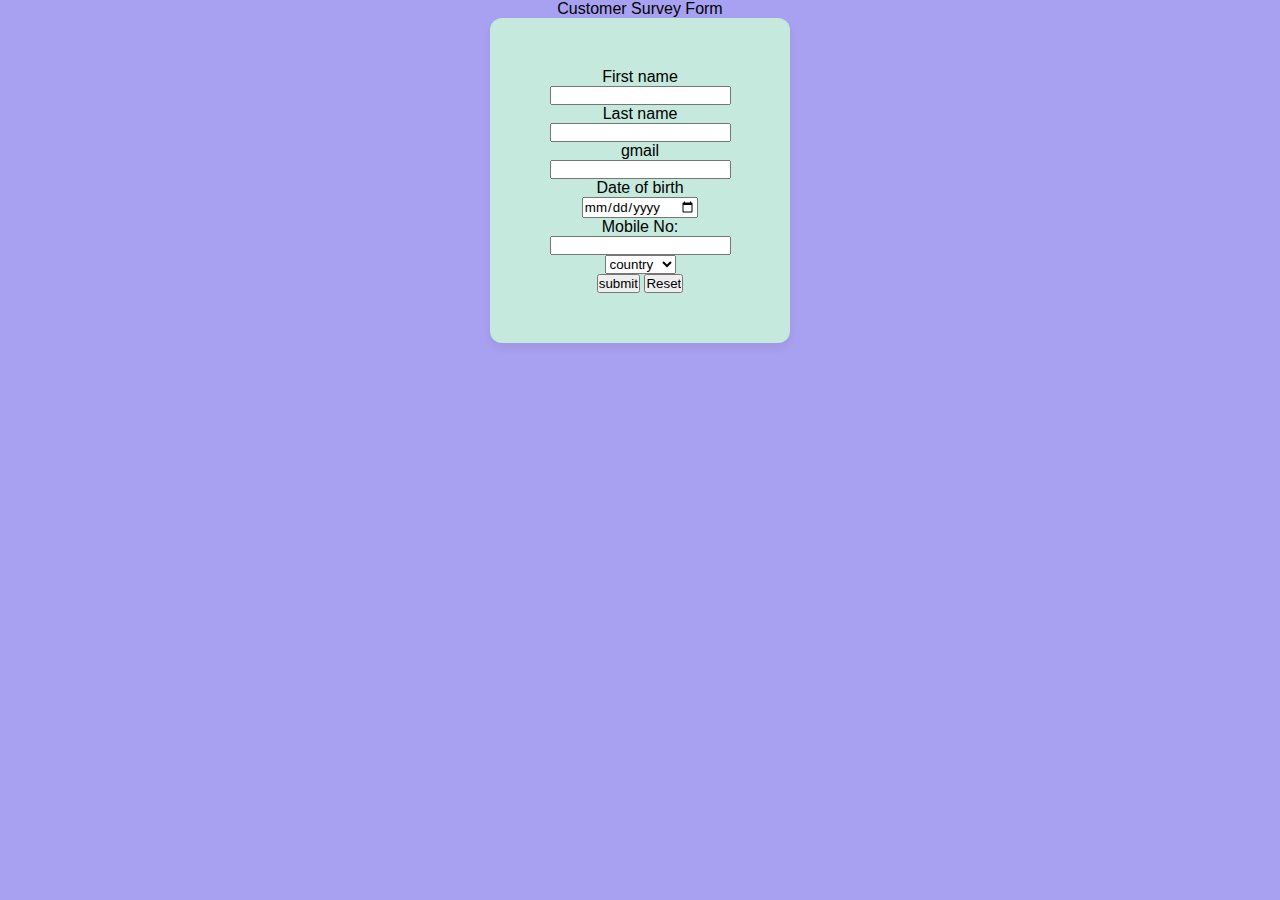
<file: index.html>
<!DOCTYPE html>
<html lang="en">
<head>
    <meta charset="UTF-8">
    <meta name="viewport" content="width=device-width, initial-scale=1.0">
    <title>Document</title>
    <link rel="stylesheet" href="survey.css"/>
</head>
<body>
   <section class="container">
        <header>Customer Survey Form</header>
        <form class="form" action="#">
            
            <label>First name</label>
            <input type="text" name="fname" required ="*" />
            <br/>
            <label>Last name</label>
            <input type="text" name="fname" required ="*" />
            <br/>
            <label>gmail
                
            </label>
            <input type="text" name="fname" required  />
            <br/>
            <label>Date of birth
                <input type="date" name="ps" required  />
            </label>
            <br/>
            <label>Mobile No:

                <input type="text" name="fname" required ="*" />
            </label>
            <br/>
            <select>
                <option >country</option>
                <option>India</option>
                <option>Srilanka</option>
                <option>Nepal</option>
            </select>
            <br/>
           

            <input type="submit" value="submit"/>
            <input type="reset"  value="Reset" />
        </form>

     </section >   

    
    
</body>
</html>
</file>
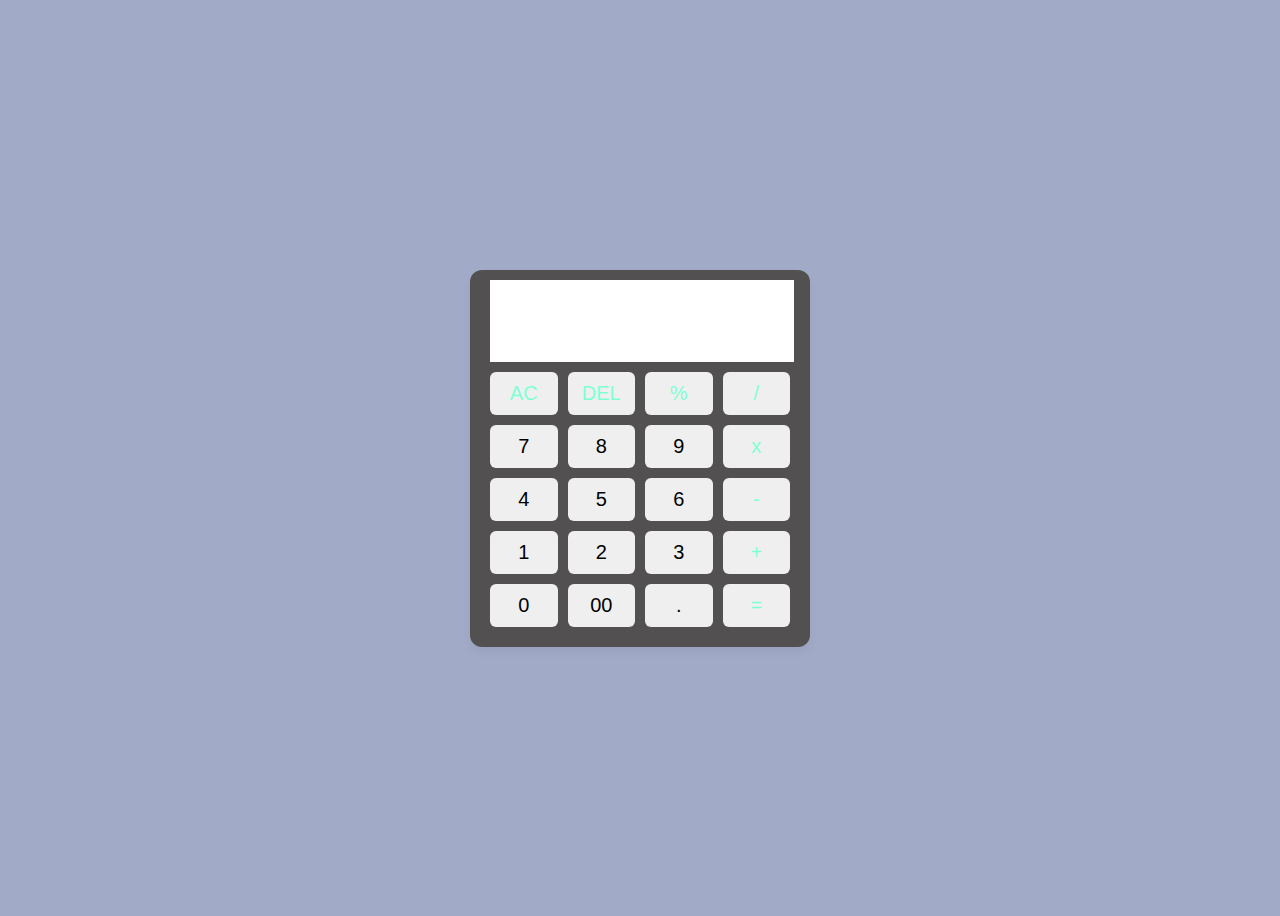
<file: calculator.html>
<!DOCTYPE html>
<html lang="en">
<head>
    <meta charset="UTF-8">
    <meta name="viewport" content="width=device-width, initial-scale=1.0">
    <title>Document</title>
    <link href="style.css" rel="stylesheet" type="text/css"/>
</head>
<body>
    
    <div class="container ">
          <input type="text" class="display"/>
          <div class="buttons">
            <button class="operator" data-value="AC">AC</button>
            <button class="operator" data-value="DEL">DEL</button>
            <button class="operator" data-value="%">%</button>
            <button class="operator" data-value="/">/</button>

            <button data-value="7">7</button>
            <button data-value="8">8</button>
            <button data-value="9">9</button>
            <button class="operator" data-value="*">x</button>

            <button data-value="4">4</button>
            <button data-value="5">5</button>
            <button data-value="6">6</button>
            <button class="operator" data-value="-">-</button>

            <button data-value="1">1</button>
            <button data-value="2">2</button>
            <button data-value="3">3</button>
            <button class="operator" data-value="+">+</button>

            <button data-value="0">0</button>
            <button data-value="00">00</button>
            <button data-value=".">.</button>
            <button class="operator" data-value="=">=</button>
            

          </div>
        
        
           
    </div>
    <script src="script.js"></script>
    
</body>
</html>
</file>
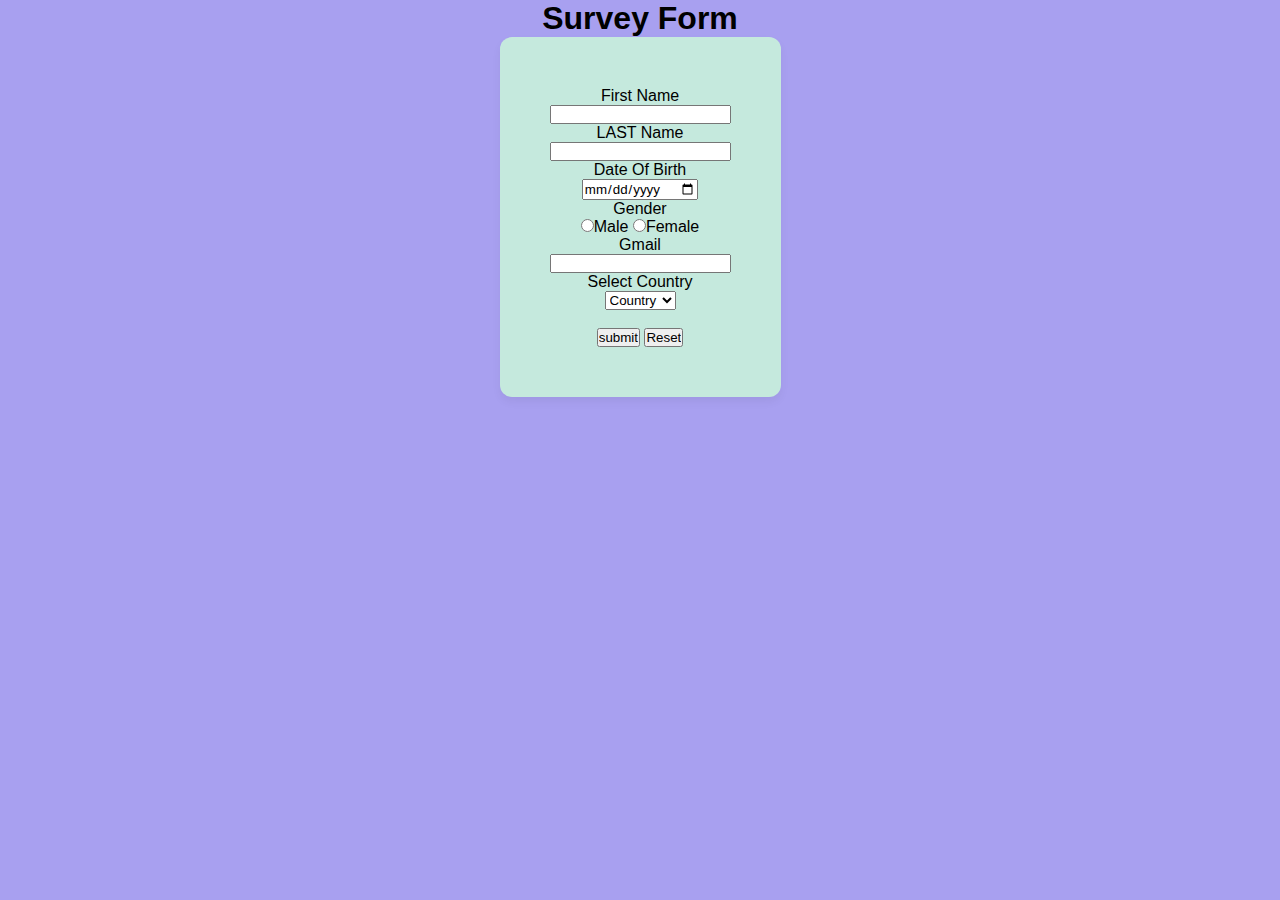
<file: Survey.html>
<!DOCTYPE html>
<html lang="en">
<head>
    <meta charset="UTF-8">
    <meta name="viewport" content="width=device-width, initial-scale=1.0">
    <title>Survey Form</title>
    <link rel="Stylesheet" href="survey.css" />
</head>
<body >
    <header><h1>Survey Form</h1>
    
        <form action="#" class="form">
            <label>First Name</label><br/>
            <input type="text" name="fname" required /><br/>
            <label>LAST Name</label><br/>
            <input type="text" name="lname" required /><br/>
           <label>Date Of Birth</label><br/>
            <input type="date" name="date" required /><br/>
            <label>Gender</label><br/>
            <input type="radio" name="male"  >Male</input>
            <input type="radio" name="female" >Female</input><br/>
            <label>Gmail</label><br/>
            <input type="text" name="mail" required /><br/>
            <label>Select Country</label><br/>
            <select>
                <option>Country</option>
                <option>India</option>
                <option>Nepal</option>
                <option>Srilanka</option>
            </select><br/><br>
            <label>
                 <input type="submit" value="submit"  />
                <input type="reset" value="Reset" />
                
            </label><br/>
            
        
         
        </form>
    </header>
    

    
</body>
</html>
</file>
<file: survey.css>
body{
    min-height: 100vh;
    display: flex;
    text-align: center;
    justify-content: center;
    background-color: rgb(168, 160, 240);
}


*{
    margin: 0;
    padding: 0;
    box-sizing: border-box;
    font-family:"poppins", sans-serif ;
}

.form{
   background-color: rgb(197, 233, 221);
   padding: 50px;
   max-width: 300px;
   width: 100%;
   border-radius: 12px;
   
   
   box-shadow: 0 5px 10px rgba(0, 0, 0, 0.05);


}
</file>
<file: style.css>
body{
    height: 100vh;
    display: flex;
    align-items: center;
    justify-content: center;
    background-color: #a1abc7;
}
.container{
    position: relative;
    max-width: 300px;
    width: 100%;
    border-radius: 12px;
    padding: 10px 20px 20px;
    background: #525050;
    box-shadow: 0 5px 10px rgba(0, 0, 0, 0.05);
}
.buttons{
    display: grid;
    grid-gap: 10px;
    grid-template-columns: repeat(4,1fr);
}
.display{
    height: 80px;
    width: 100%;
    outline: none;
    border: none;
    text-align: right;
    margin-bottom: 10px;
    font-size: 25px;
    color:#000e1a;
    pointer-events: none;
}
.buttons button{
    padding: 10px;
    border-radius: 6px;
    border: none;
    font-size: 20px;
    cursor: pointer;
    border-color: #776f6f;
}
.buttons button:active{
    transform: scale(0.99);

}
.operator{
    color: aquamarine;
}
</file>
